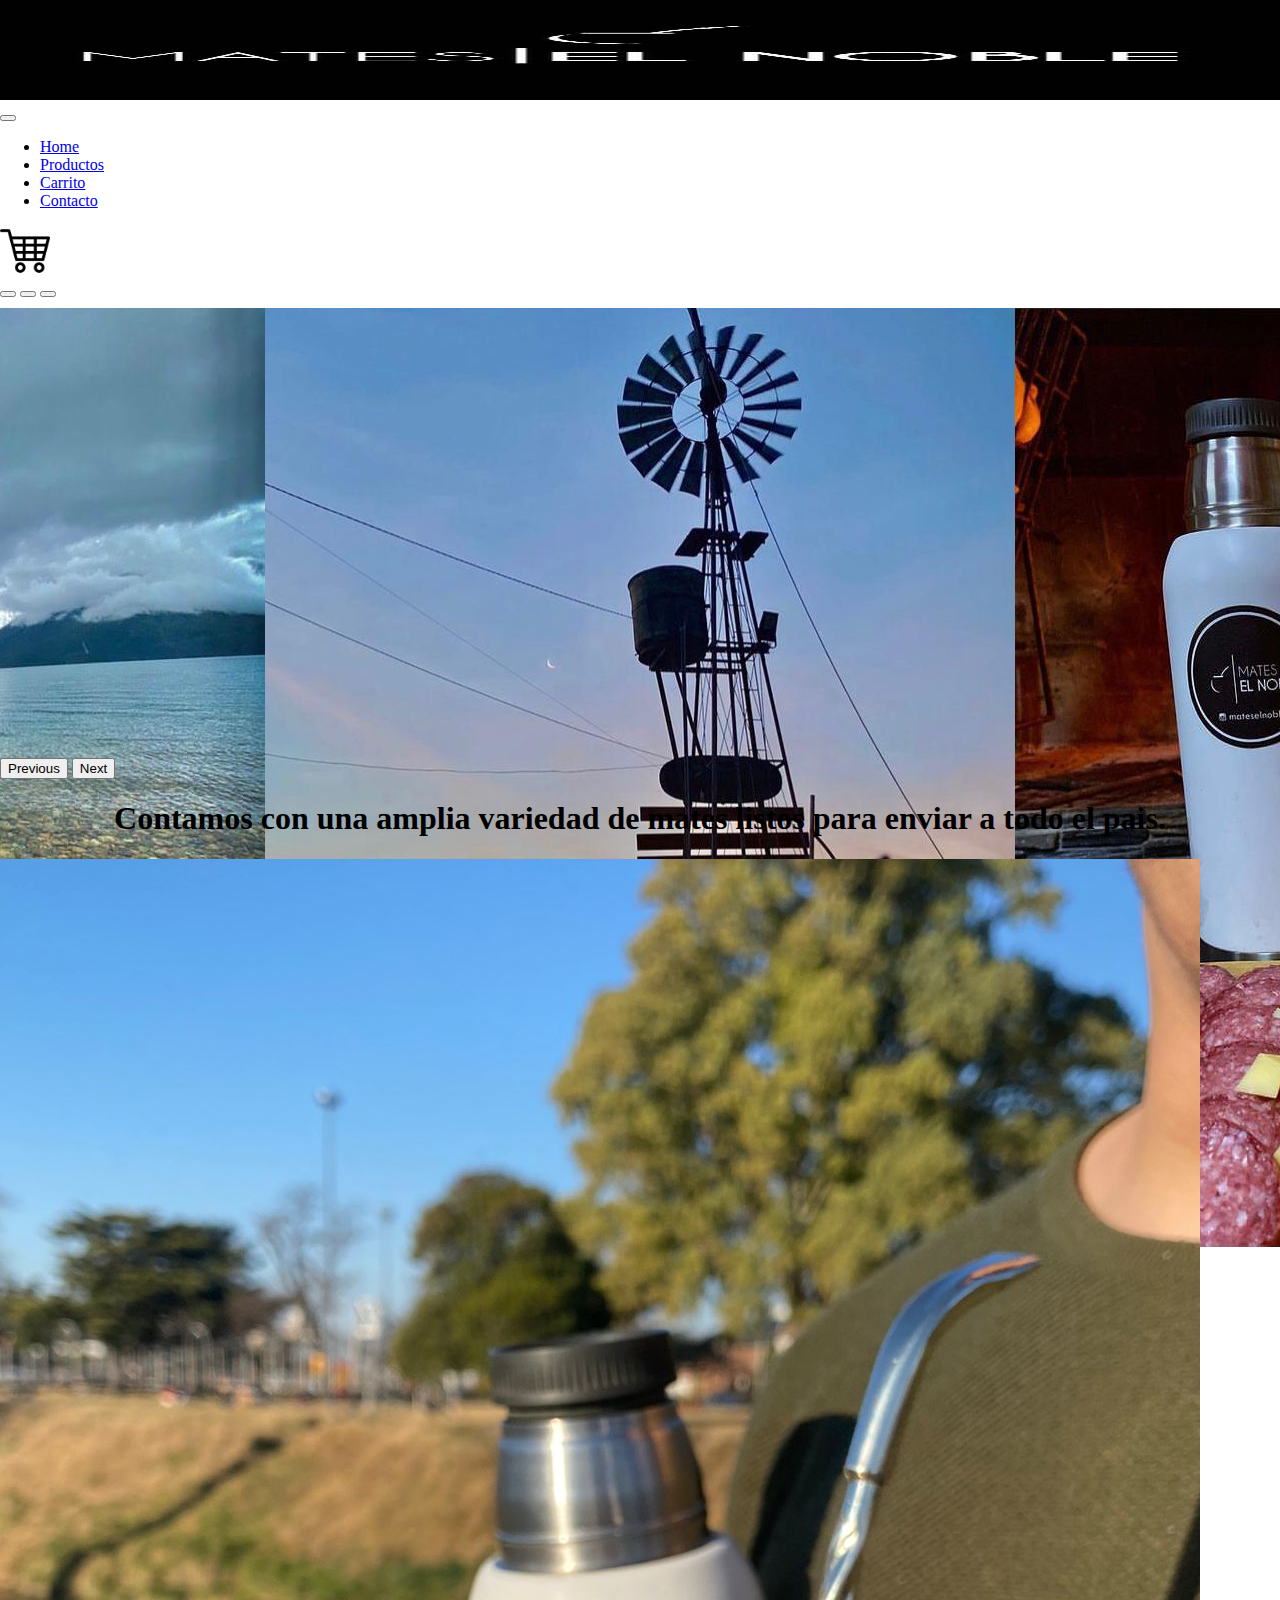
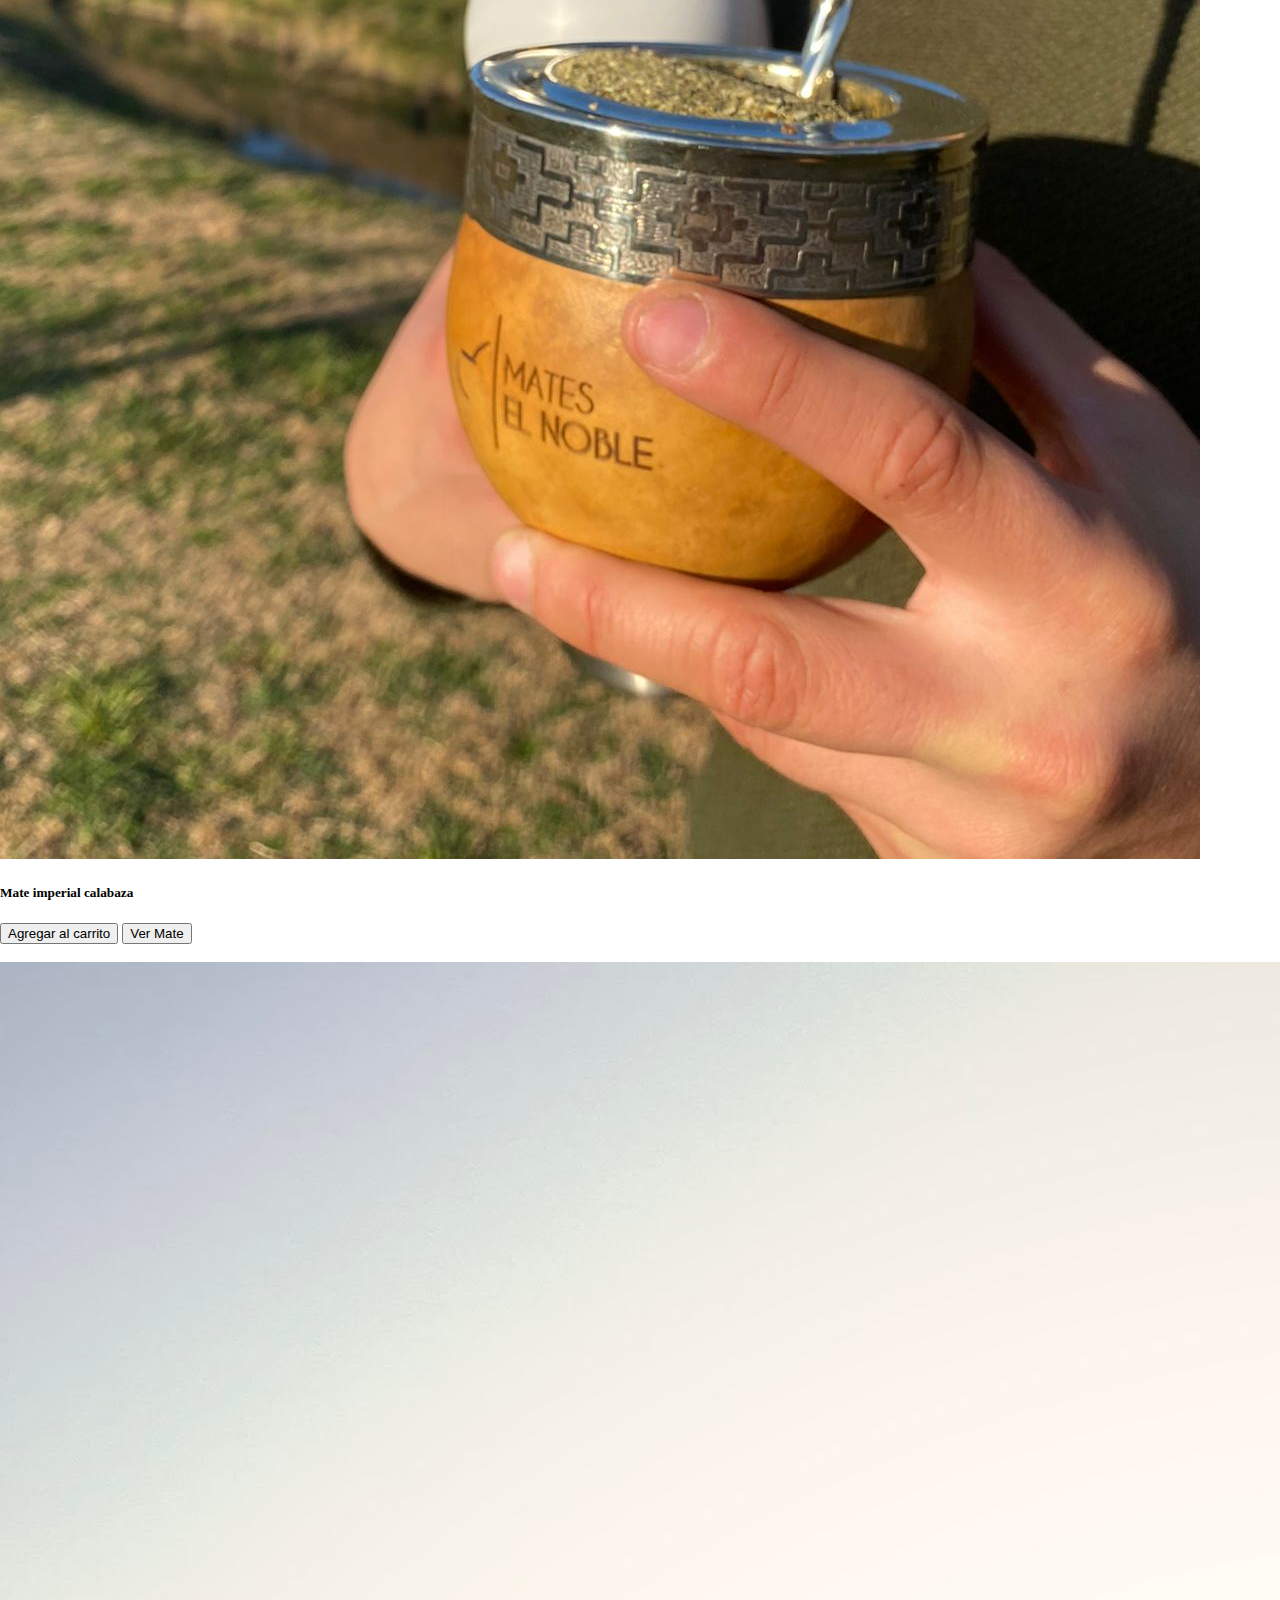
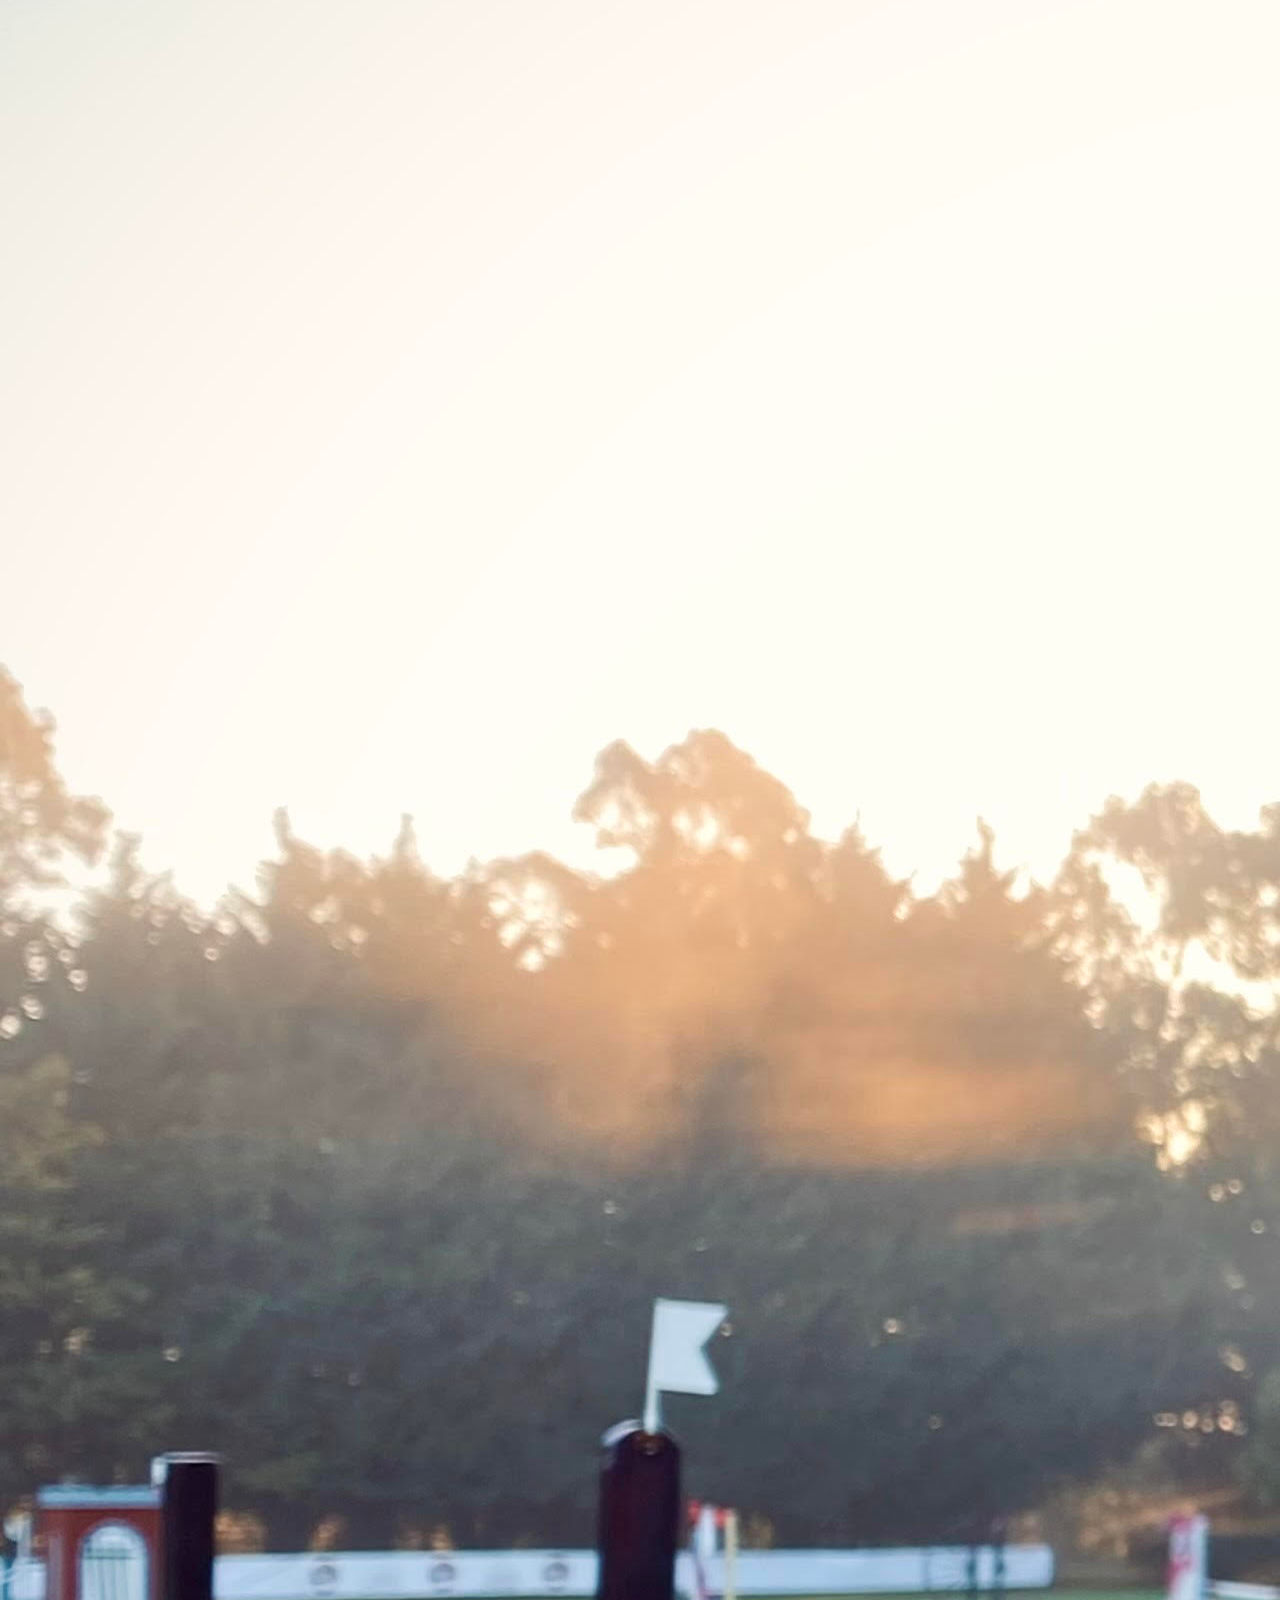
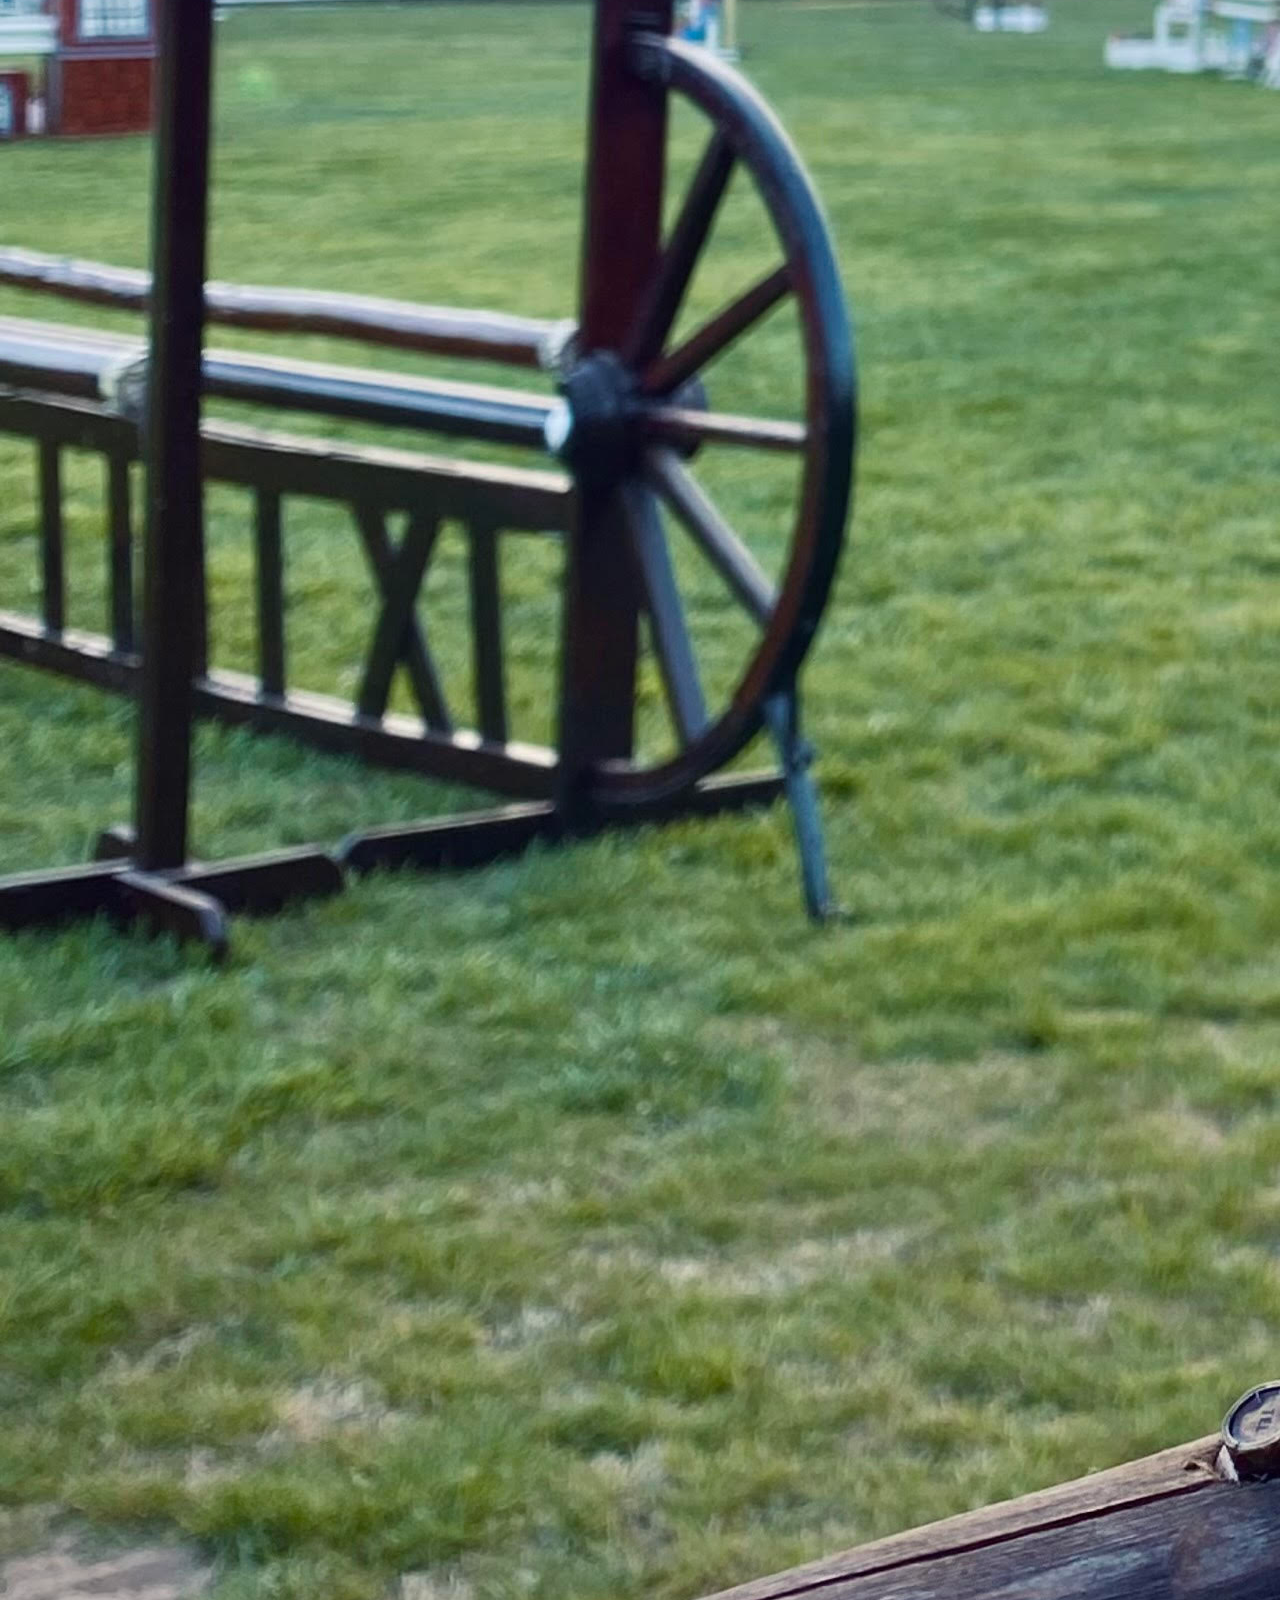
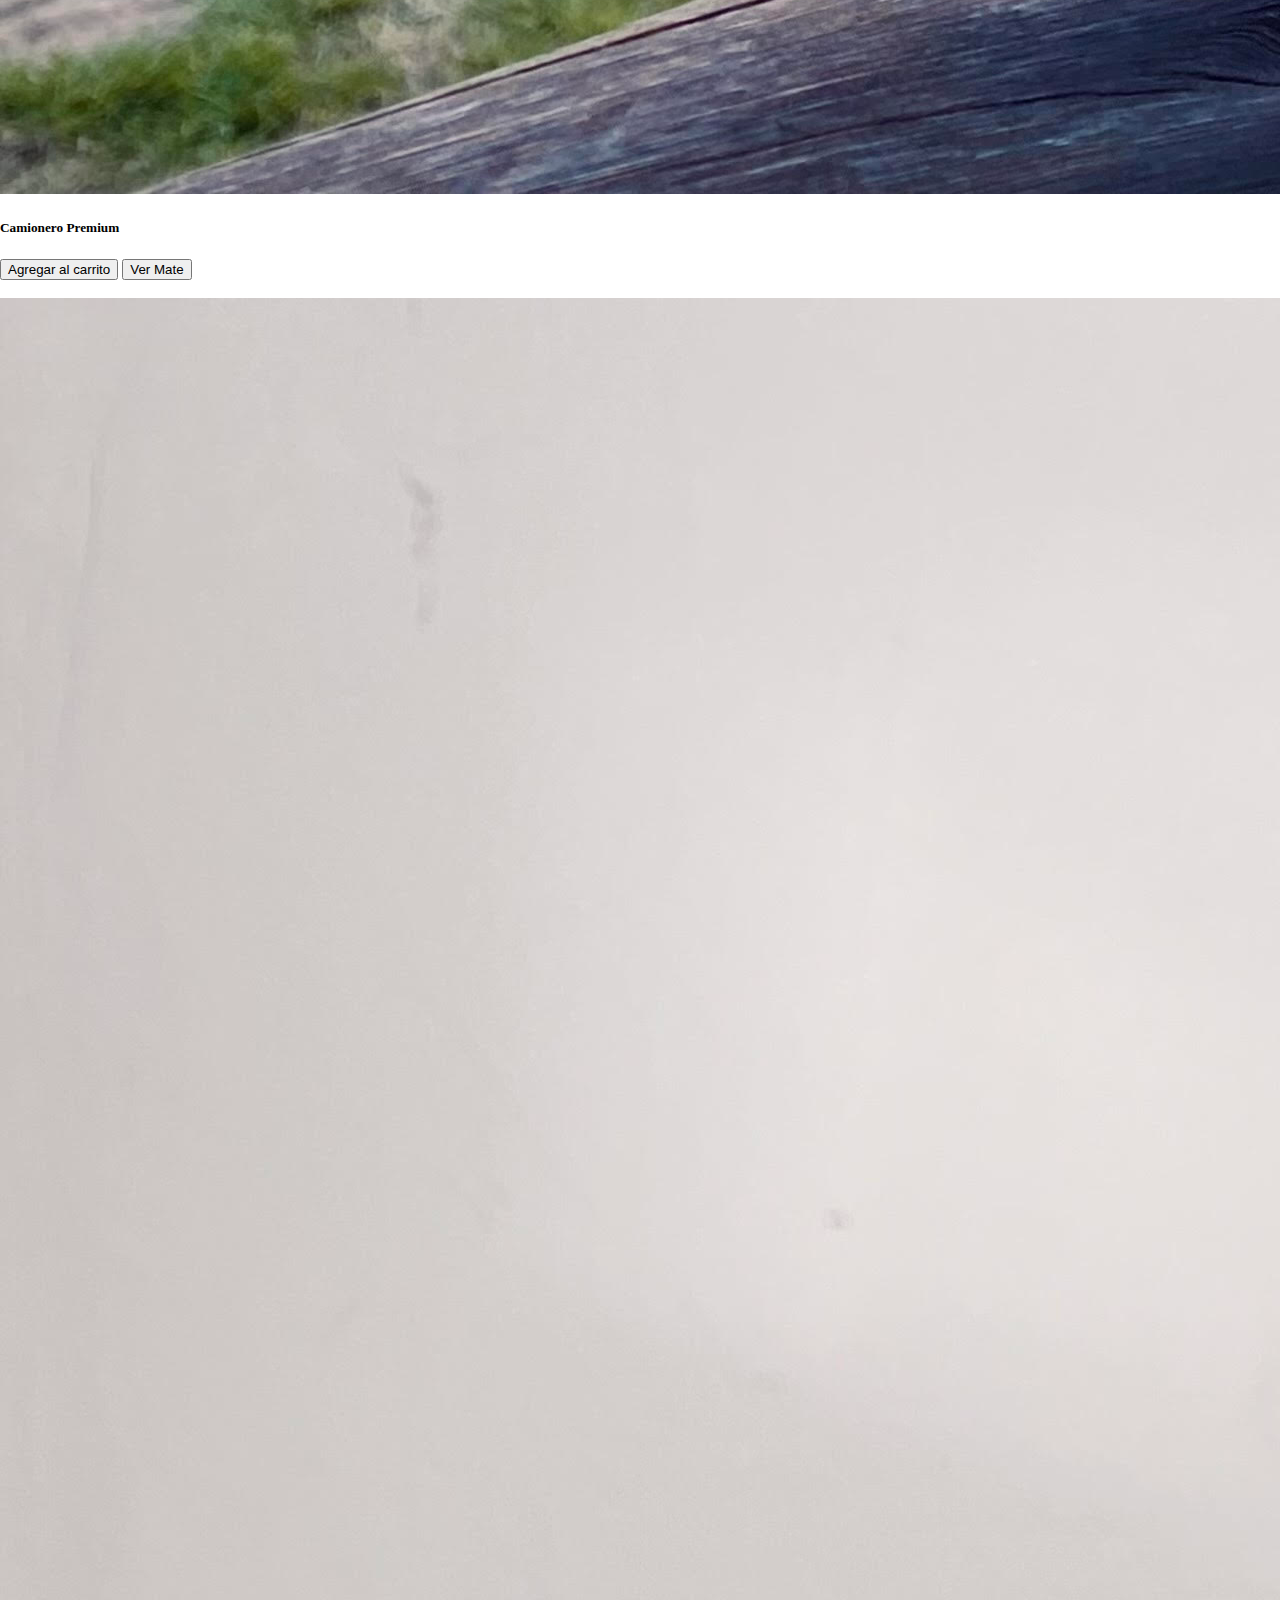
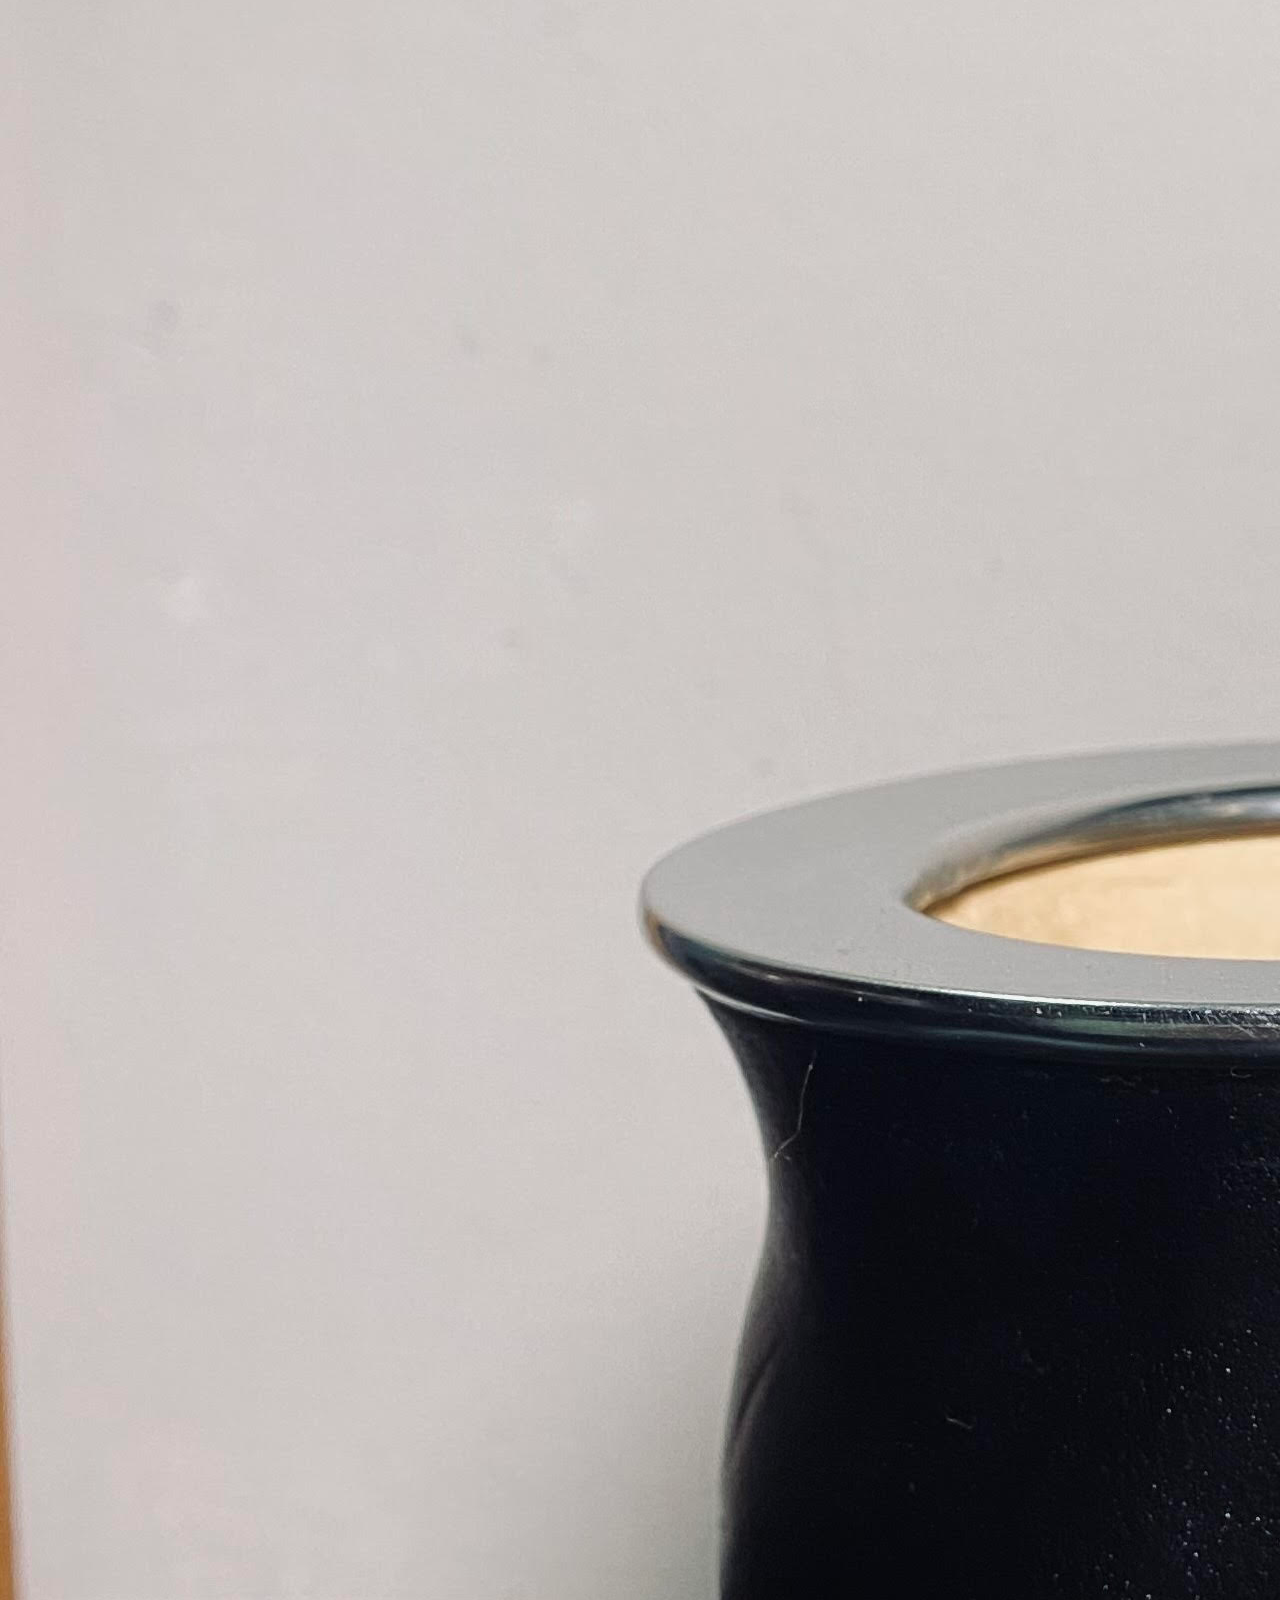
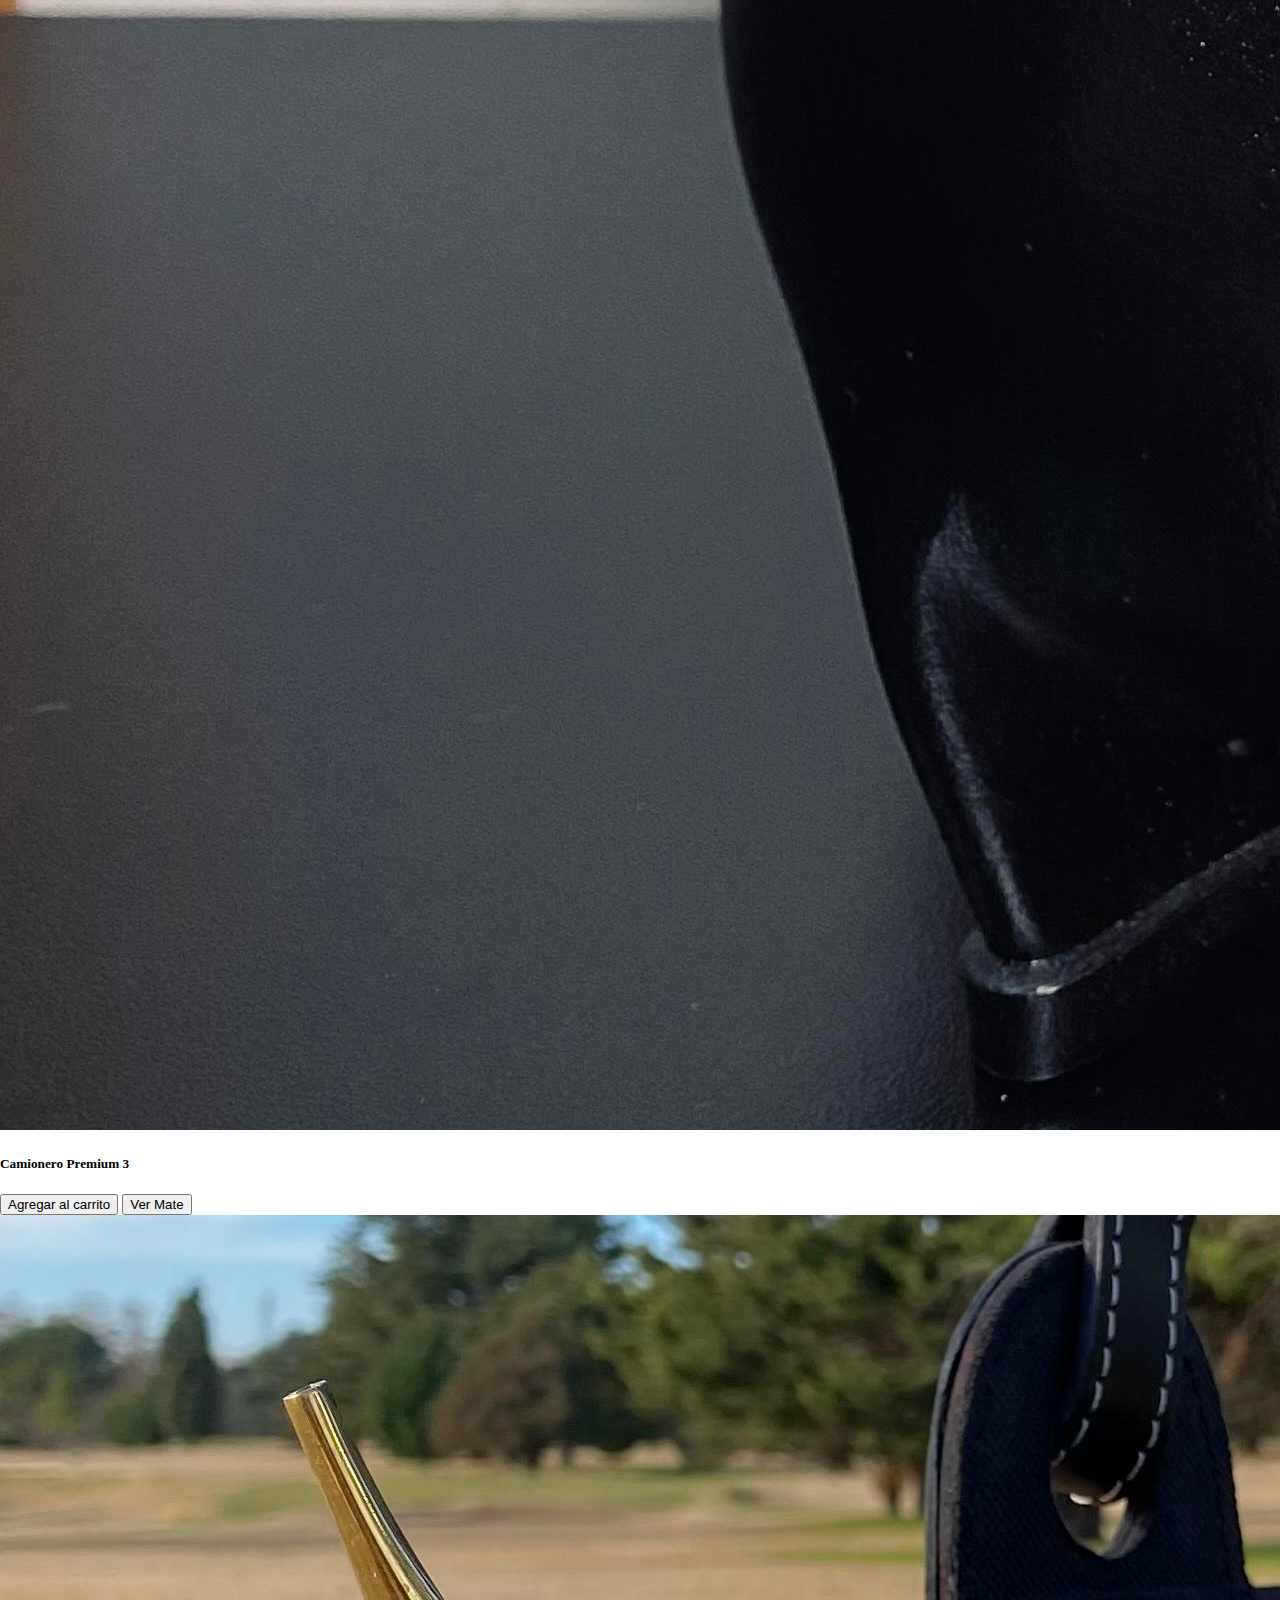
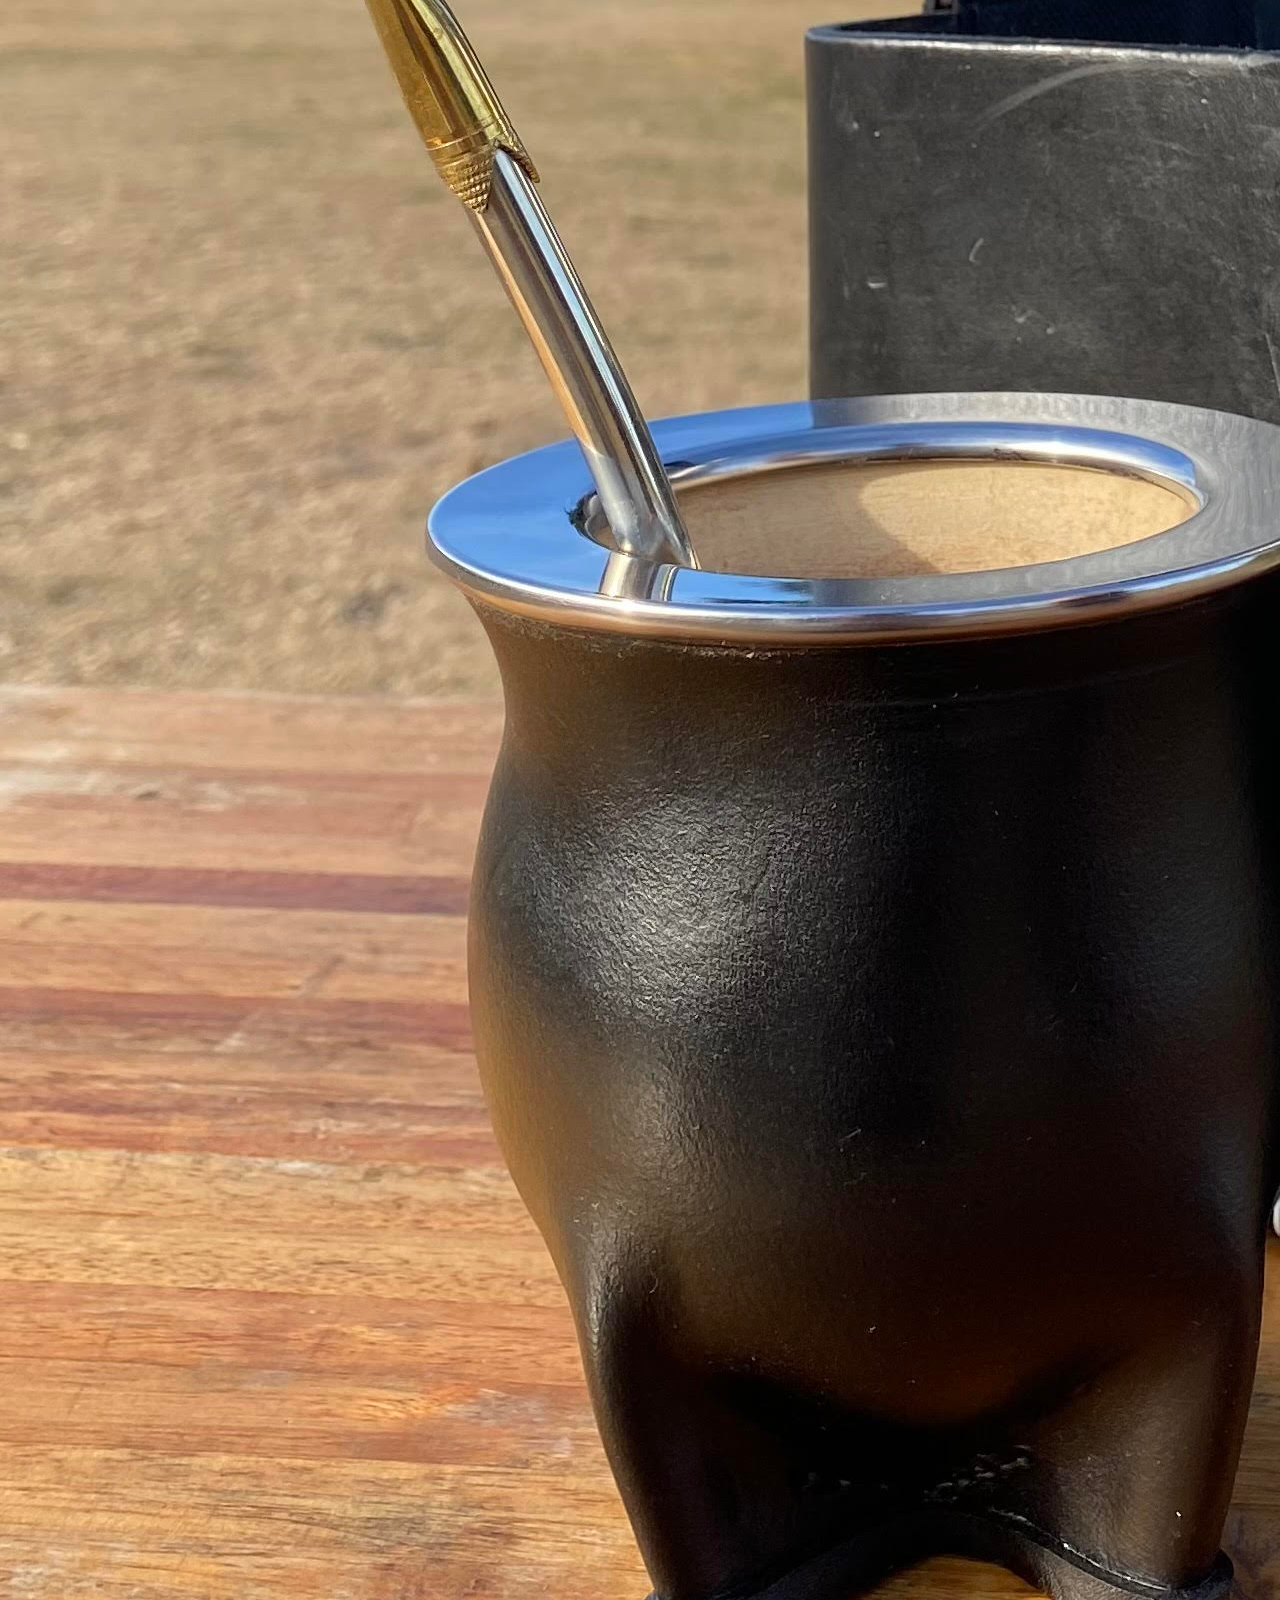
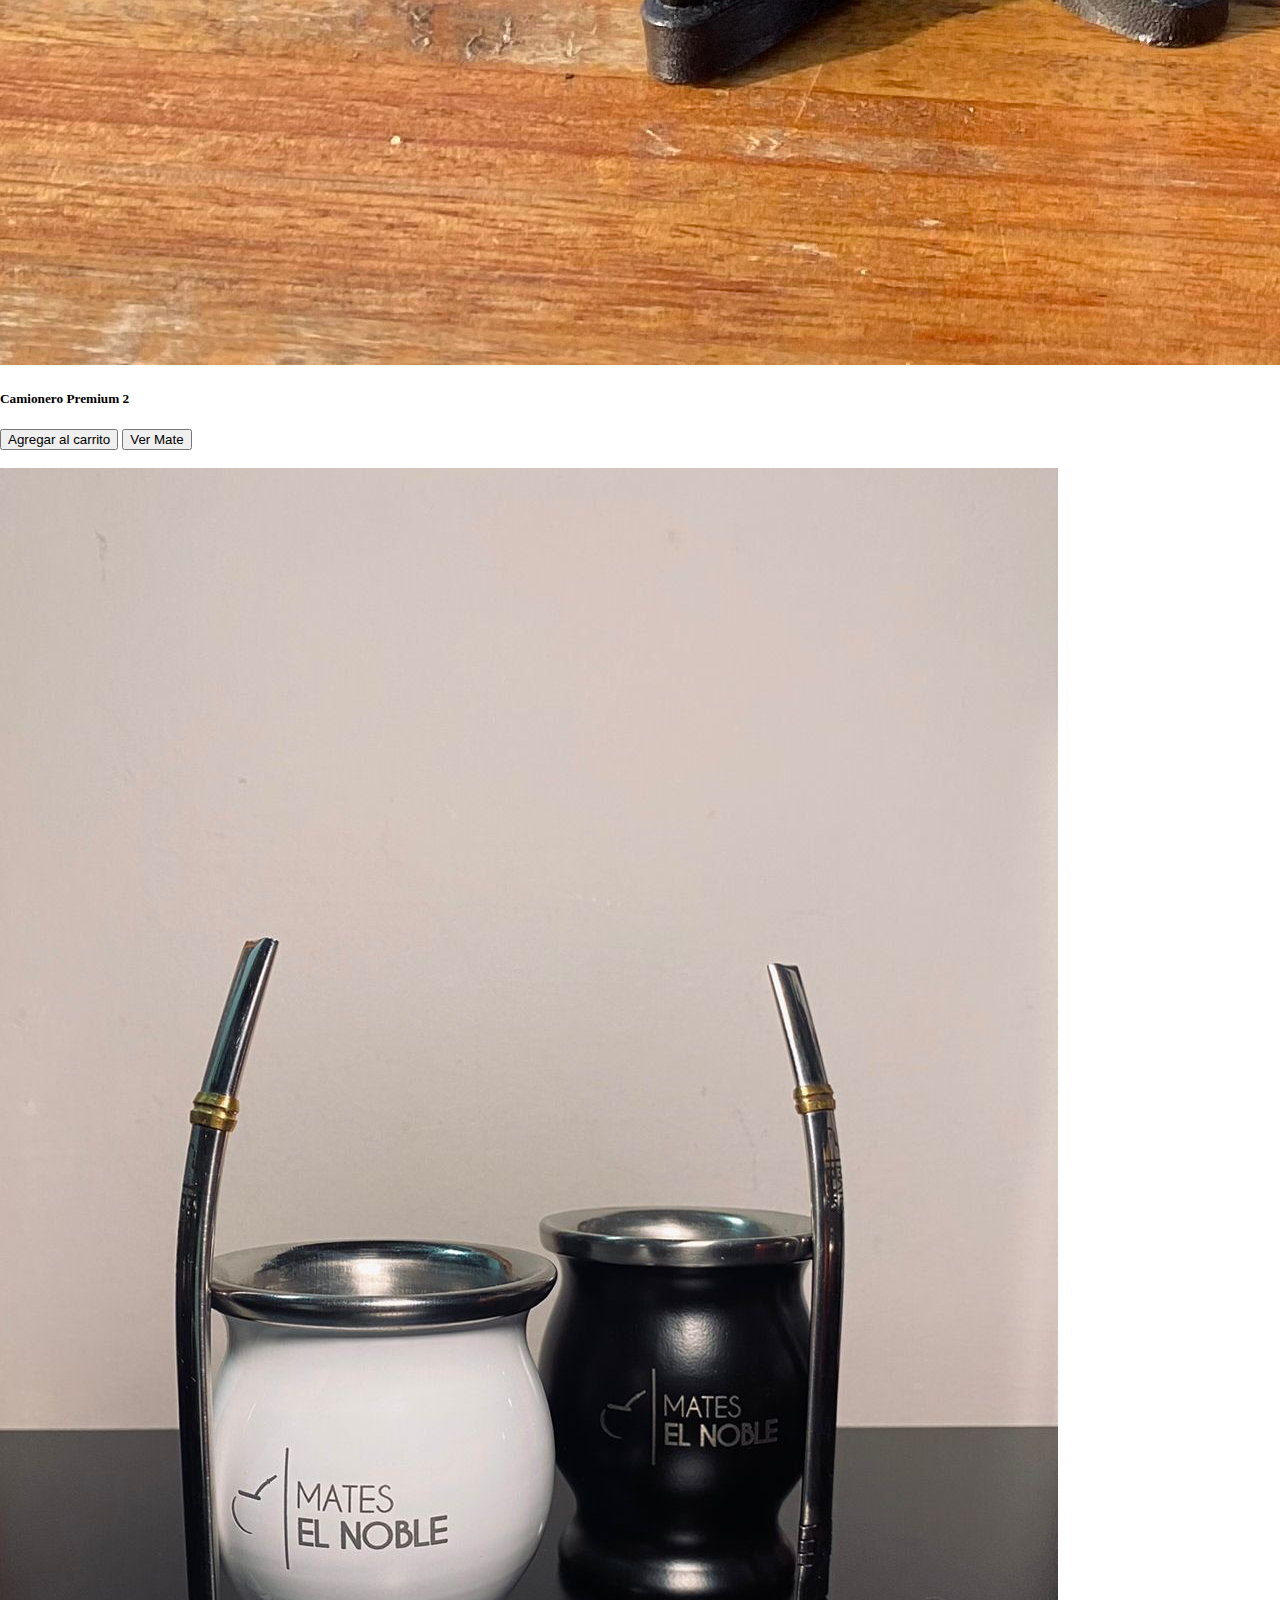
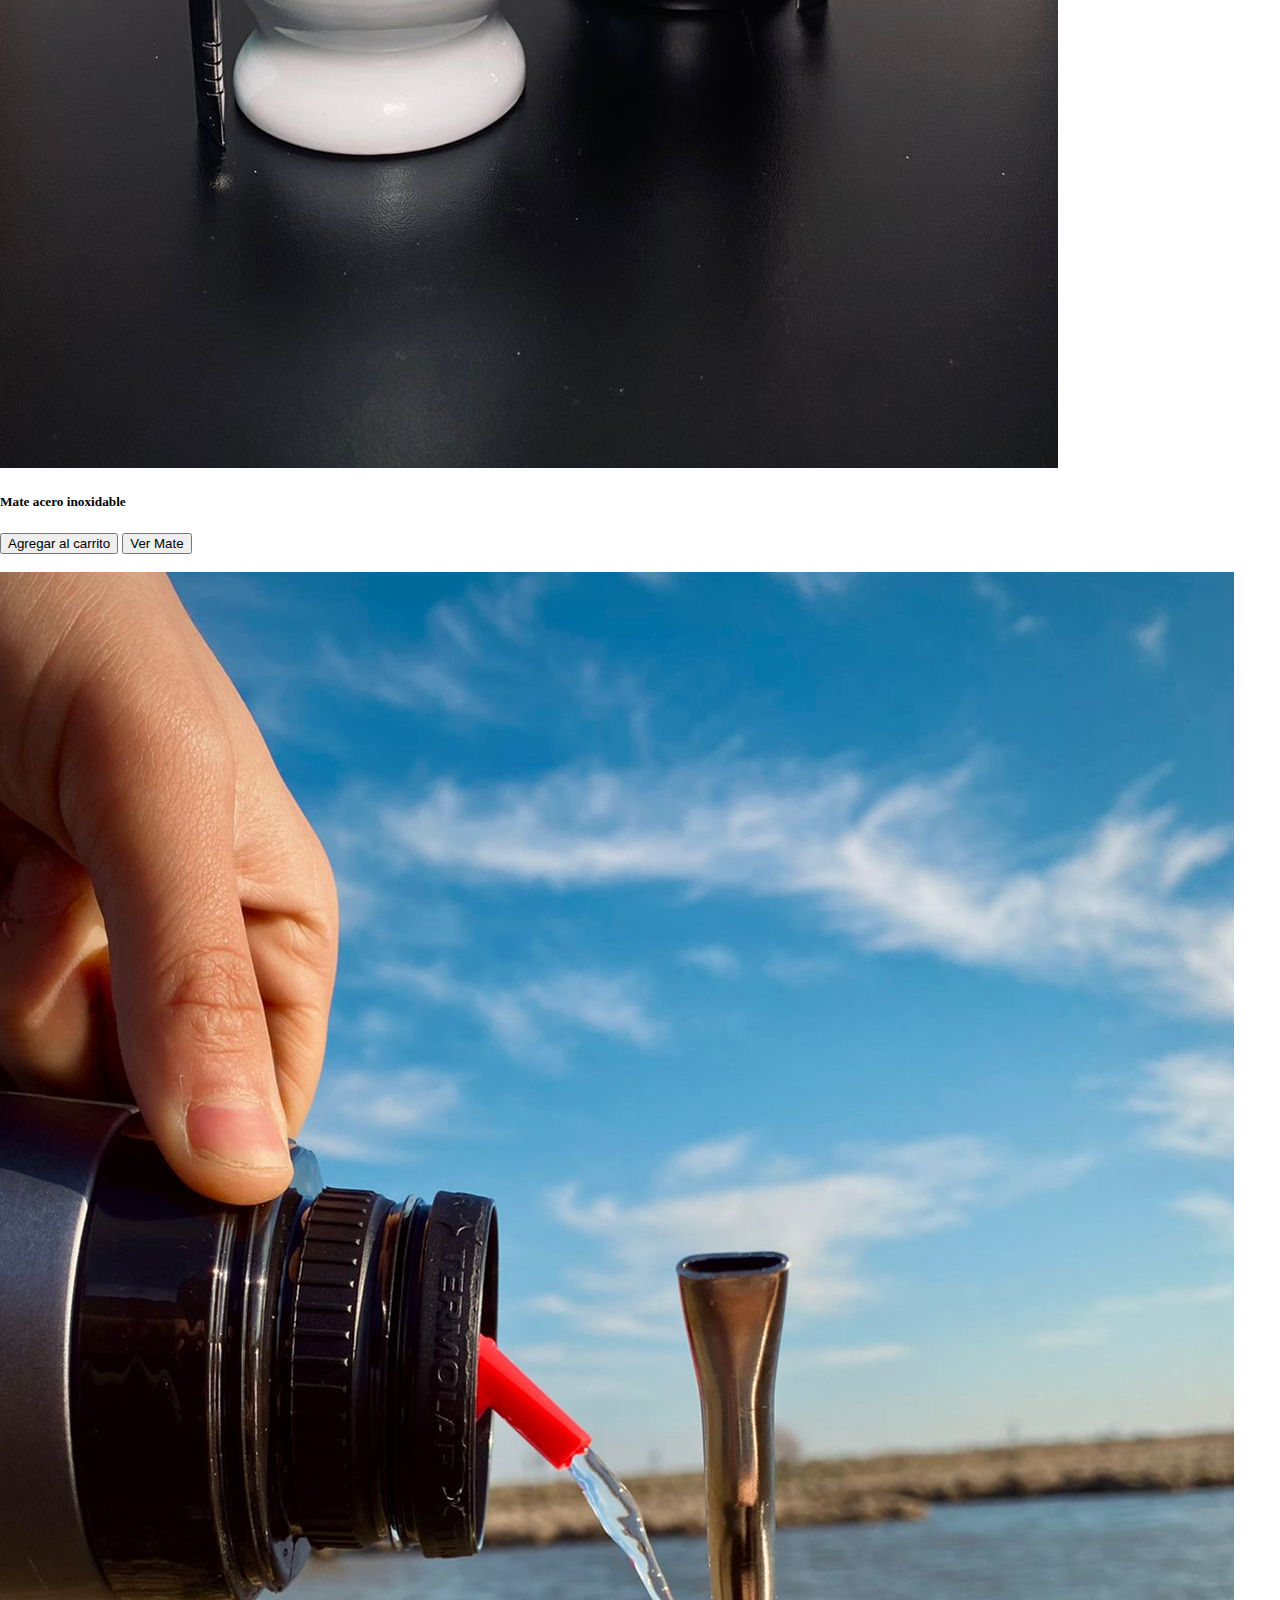
<file: index.html>
<!doctype html>
<html lang="en">
  <head>
    <meta charset="utf-8">
    <meta name="viewport" content="width=device-width, initial-scale=1">
    <title>Mates el noble</title>
    <link rel="stylesheet" href="style.css">
    <link href="https://cdn.jsdelivr.net/npm/bootstrap@5.2.1/dist/css/bootstrap.min.css" rel="stylesheet" integrity="sha384-iYQeCzEYFbKjA/T2uDLTpkwGzCiq6soy8tYaI1GyVh/UjpbCx/TYkiZhlZB6+fzT" crossorigin="anonymous">
  </head>
  <body>
    
<div class="text-bg-dark p-3">

<div class="container, container-sm, container-md, container-lg, container-xl, container-xxl">
        
      
    <header> 

      <nav id="nav" class="navbar navbar-expand-lg bg-light, shadow-lg p-3 mb-5 bg-body rounded">
            <div class="container">
              <a class="navbar-brand" href="index.html"><img id="logo" src="imagenes/logo.jpeg" alt=""> </a>
              <button class="navbar-toggler" type="button" data-bs-toggle="collapse" data-bs-target="#navbarNav" aria-controls="navbarNav" aria-expanded="false" aria-label="Toggle navigation">
                <span class="navbar-toggler-icon"></span>
              </button>
              <div class="collapse navbar-collapse" id="navbarNav">
                  <ul class="navbar-nav">
                    <li class="nav-item">
                      <a class="nav-link active" aria-current="page" href="index.html">Home</a>
                    </li>
                    <li class="nav-item">
                      <a class="nav-link" href="#">Productos</a>
                    </li>
                    <li class="nav-item">
                      <a class="nav-link" href="carrito.html">Carrito</a>
                    </li>

                    <li class="nav-item">
                      <a class="nav-link" href="#">Contacto</a>
                    </li>
                  </ul>
              </div>

              <a href="carrito.html"><img id="logoCarrito" src="imagenes/carrito.png" alt=""></a>
            </div>
      </nav>
              
    </header>
    

    <div id="carouselExampleIndicators" class="carousel slide" data-bs-ride="true">
      <div class="carousel-indicators">
        <button type="button" data-bs-target="#carouselExampleIndicators" data-bs-slide-to="0" class="active" aria-current="true" aria-label="Slide 1"></button>
        <button type="button" data-bs-target="#carouselExampleIndicators" data-bs-slide-to="1" aria-label="Slide 2"></button>
        <button type="button" data-bs-target="#carouselExampleIndicators" data-bs-slide-to="2" aria-label="Slide 3"></button>
      </div>

      <div id="slides" class="carousel-inner">
          <div class="carousel-item active">
            <img src="imagenes/WhatsApp Image 2022-09-27 at 1.54.58 PM.jpeg" class="d-block w-25" alt="...">
          </div>
          <div class="carousel-item">
            <img src="imagenes/mate molino.jpeg" class="d-block w-25" alt="...">
          </div>
          <div class="carousel-item">
            <img src="imagenes/mate picada.jpeg" class="d-block w-25" alt="...">
          </div>

      </div>

      <button class="carousel-control-prev" type="button" data-bs-target="#carouselExampleIndicators" data-bs-slide="prev">
        <span class="carousel-control-prev-icon" aria-hidden="true"></span>
        <span class="visually-hidden">Previous</span>
      </button>
      <button class="carousel-control-next" type="button" data-bs-target="#carouselExampleIndicators" data-bs-slide="next">
        <span class="carousel-control-next-icon" aria-hidden="true"></span>
        <span class="visually-hidden">Next</span>
      </button>
    </div>


    <h1 id="titulo" class="font-monospace, fs-4">Contamos con una amplia variedad de mates listos para enviar a todo el pais.</h1>

    <section id="section">
        
          <div id="cards" class="row">

              <div class="col">

                  <div class="card" style="width: 18rem;">
                    <img id="mateImperialCalabaza" src="imagenes/mate imperial calabaza.jpeg" class="card-img-top" alt="...">
                    <div class="card-body">
                      <h5 class="card-title, text-dark">Mate imperial calabaza</h5>                     
                      <button id="AgregarMate1" class="btn btn-primary, text-bg-dark p-2">Agregar al carrito</button>
                      <button id="VerMate" class="btn btn-primary, text-bg-dark p-2"> Ver Mate</button>
                    </div>
                  </div>
                <br>
                  <div class="card" style="width: 18rem;">
                    <img id="camioneroPremium" src="imagenes/camioneroPremium.jpg" class="card-img-top" alt="...">
                    <div class="card-body">
                      <h5 class="card-title, text-dark">Camionero Premium</h5>                      
                      <button id="AgregarMate2" class="btn btn-primary, text-bg-dark p-2">Agregar al carrito</button>
                      <button id="VerMate" class="btn btn-primary, text-bg-dark p-2"> Ver Mate</button>
                    </div>
                  </div>
                  <br>
                  <div class="card" style="width: 18rem;">
                    <img id="camioneroPremium3" src="imagenes/camioneroPremium3.jpg" class="card-img-top" alt="...">
                    <div class="card-body">
                      <h5 class="card-title, text-dark">Camionero Premium 3</h5>                      
                      <button id="AgregarMate3" class="btn btn-primary, text-bg-dark p-2">Agregar al carrito</button>
                      <button id="VerMate" class="btn btn-primary, text-bg-dark p-2"> Ver Mate</button>
                    </div>
                  </div>

              </div>




              <div class="col">
                
                <div class="card" style="width: 18rem;">
                  <img id="camioneroPremium2" src="imagenes/camioneroPremium2.jpg" class="card-img-top" alt="...">
                  <div class="card-body">
                    <h5 class="card-title, text-dark">Camionero Premium 2</h5>                    
                    <button id="AgregarMate4" class="btn btn-primary, text-bg-dark p-2">Agregar al carrito</button>
                    <button id="VerMate" class="btn btn-primary, text-bg-dark p-2"> Ver Mate</button>
                  </div>
                </div>
              <br>
                <div class="card" style="width: 18rem;">
                  <img id="mateAceroInoxidable" src="imagenes/mate acero inoxidable.jpeg" class="card-img-top" alt="...">
                  <div class="card-body">
                    <h5 class="card-title, text-dark">Mate acero inoxidable</h5>                  
                      <button id="AgregarMate5" class="btn btn-primary, text-bg-dark p-2">Agregar al carrito</button>
                      <button id="VerMate" class="btn btn-primary, text-bg-dark p-2"> Ver Mate</button>
                  </div>
                </div>
                <br>
                <div class="card" style="width: 18rem;">
                  <img id="mateImperialMarron" src="imagenes/mate imperial marron.jpeg" class="card-img-top" alt="...">
                  <div class="card-body">
                    <h5 class="card-title, text-dark">Mate imperial marron</h5>                   
                      <button id="AgregarMate6" class="btn btn-primary, text-bg-dark p-2">Agregar al carrito</button>
                      <button id="VerMate" class="btn btn-primary, text-bg-dark p-2"> Ver Mate</button>
                  </div>
                </div>

              </div>





              <div class="col">
                
                <div class="card" style="width: 18rem;">
                  <img id="mateTorpedo2" src="imagenes/mate torpedo 2.jpeg" class="card-img-top" alt="...">
                  <div class="card-body">
                    <h5 class="card-title, text-dark">Mate torpedo 2</h5>
                    <button id="AgregarMate7" class="btn btn-primary, text-bg-dark p-2">Agregar al carrito</button>
                      <button id="VerMate" class="btn btn-primary, text-bg-dark p-2"> Ver Mate</button>
                  </div>
                </div>
              <br>
                <div class="card" style="width: 18rem;">
                  <img id="mateTorpedo" src="imagenes/mate torpedo.jpeg" class="card-img-top" alt="...">
                  <div class="card-body">
                    <h5 class="card-title, text-dark">Mate torpedo</h5>
                    <button id="AgregarMate8" class="btn btn-primary, text-bg-dark p-2">Agregar al carrito</button>
                    <button id="VerMate" class="btn btn-primary, text-bg-dark p-2"> Ver Mate</button>
                  </div>
                </div>
                <br>
                <div class="card" style="width: 18rem;">
                  <img id="camioneroVirolaAlpaca" src="imagenes/mate camionero virola alpaca cincelada.jpeg" class="card-img-top" alt="...">
                  <div class="card-body">
                    <h5 class="card-title, text-dark">Mate camionero virola alpaca cincelada</h5>
                    <button id="AgregarMate9" class="btn btn-primary, text-bg-dark p-2">Agregar al carrito</button>
                      <button id="VerMate" class="btn btn-primary, text-bg-dark p-2"> Ver Mate</button>
                  </div>
                </div>
                
              </div>


          </div>

    </section>


   
      
   <div class="row">
    <h2>Completa el formulario para enviarte informacion como promociones y descuentos!</h2> <br>
    <br>
    <form method="GET">

        <label for="nombre">Nombre:</label> 
        <input type="text" id="nombre" placeholder="Escriba aqui su nombre" name="nombre" required="true"> <br/>
        <br>
        <label for="surname">Apellido:</label> 
        <input type="text" id="apellido" placeholder="Escriba aqui su apellido" name="apellido" required="true"> <br/>
        <br>

        <label for="email">Email:</label> 
        <input type="email" id="email"  name="email" required="true" placeholder="Escriba aqui su email"> <br/>
        <br>

        <input type="submit">

    </form>
  </div>


   


  <footer class="bg-dark text-center text-white">
    <!-- Grid container -->
    <div class="container p-4 pb-0">
      <!-- Section: Social media -->
      <section class="mb-4">
        <!-- Facebook -->
        <a class="btn btn-outline-light btn-floating m-1" href="#!" role="button"><i class="fab fa-facebook-f"></i></a>

        <!-- Twitter -->
        <a class="btn btn-outline-light btn-floating m-1" href="#!" role="button"><i class="fab fa-twitter"></i></a>

        <!-- Google -->
        <a class="btn btn-outline-light btn-floating m-1" href="#!" role="button"><i class="fab fa-google"></i></a>

        <!-- Instagram -->
        <a class="btn btn-outline-light btn-floating m-1" href="#!" role="button"><i class="fab fa-instagram"></i></a>

        <!-- Linkedin -->
        <a class="btn btn-outline-light btn-floating m-1" href="#!" role="button"><i class="fab fa-linkedin-in"></i></a>

        <!-- Github -->
        <a class="btn btn-outline-light btn-floating m-1" href="#!" role="button"><i class="fab fa-github"></i></a>
      </section>
      <!-- Section: Social media -->
    </div>
    <!-- Grid container -->

    <!-- Copyright -->
    <div class="text-center p-3" style="background-color: rgba(0, 0, 0, 0.2);">
      © 2022 Todos los derechos reservados - Mates El Noble
      
    </div>
    <!-- Copyright -->
  </footer>
    
    
</div>
    
</div>
    
    
    
    
    
    
    
    
    
    
    
    
    
    
    
    
    
    
    
    <script src="https://cdn.jsdelivr.net/npm/bootstrap@5.2.1/dist/js/bootstrap.bundle.min.js" integrity="sha384-u1OknCvxWvY5kfmNBILK2hRnQC3Pr17a+RTT6rIHI7NnikvbZlHgTPOOmMi466C8" crossorigin="anonymous"></script>
    <script src="js/mates.js"></script>
    <script src="js/main.js"></script>
  </body>
</html>
</file>
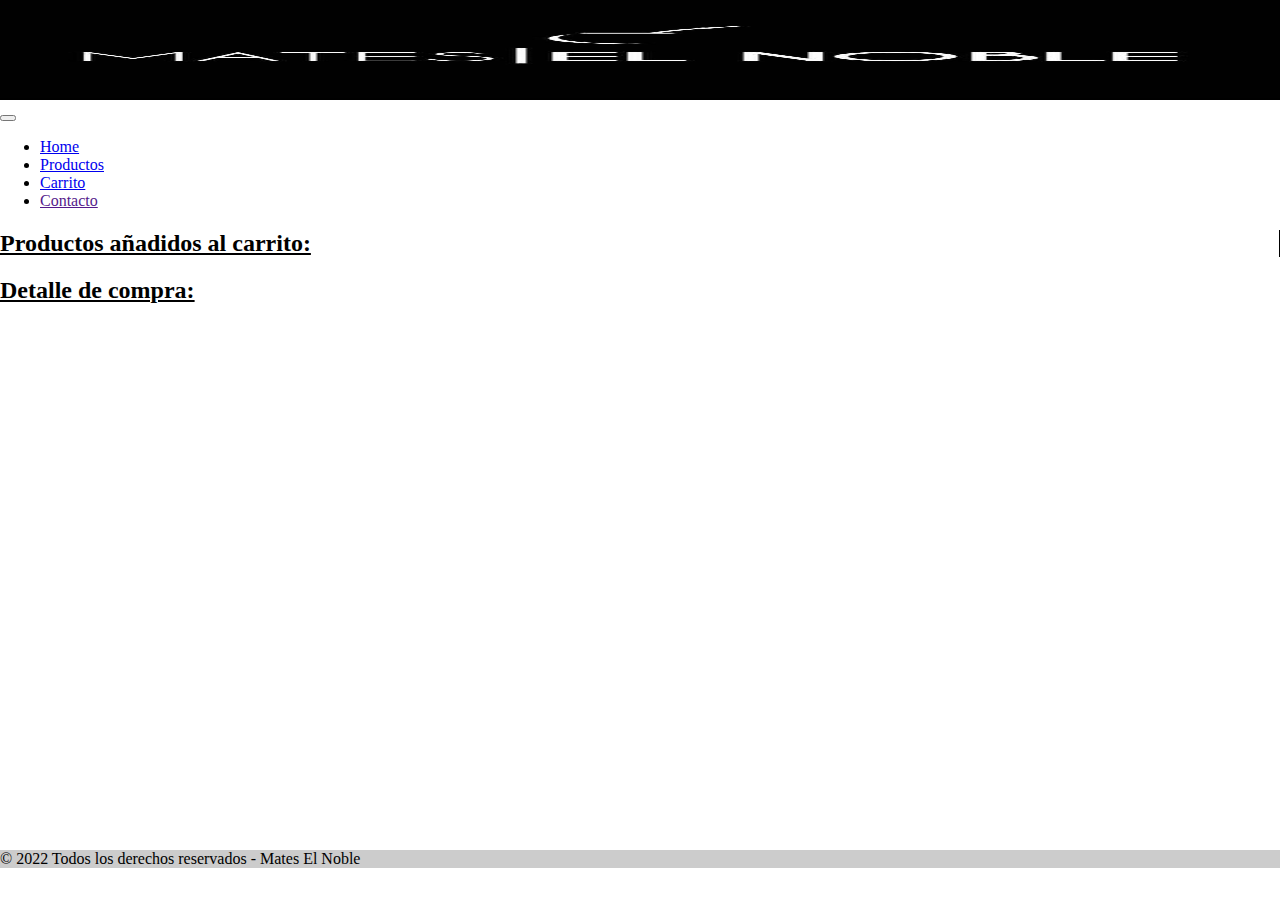
<file: carrito.html>
<!DOCTYPE html>
<html lang="en">
<head>
    <meta charset="UTF-8">
    <meta http-equiv="X-UA-Compatible" content="IE=edge">
    <meta name="viewport" content="width=device-width, initial-scale=1.0">
    <title>Carrito-Mates el Noble</title>
    <link rel="stylesheet" href="style.css">
    <link href="https://cdn.jsdelivr.net/npm/bootstrap@5.2.1/dist/css/bootstrap.min.css" rel="stylesheet" integrity="sha384-iYQeCzEYFbKjA/T2uDLTpkwGzCiq6soy8tYaI1GyVh/UjpbCx/TYkiZhlZB6+fzT" crossorigin="anonymous">
</head>
<body>
    <div class="text-bg-dark p-3">
        <div class="container, container-sm, container-md, container-lg, container-xl, container-xxl">
            <header> 

                <nav id="nav" class="navbar navbar-expand-lg bg-light, shadow-lg p-3 mb-5 bg-body rounded">
                    <div class="container">
                        <a class="navbar-brand" href="#"><img id="logo" src="imagenes/logo.jpeg" alt=""> </a>
                        <button class="navbar-toggler" type="button" data-bs-toggle="collapse" data-bs-target="#navbarNav" aria-controls="navbarNav" aria-expanded="false" aria-label="Toggle navigation">
                        <span class="navbar-toggler-icon"></span>
                        </button>
                        <div class="collapse navbar-collapse" id="navbarNav">
                            <ul class="navbar-nav">
                                <li class="nav-item">
                                <a class="nav-link active" aria-current="page" href="index.html">Home</a>
                                </li>
                                <li class="nav-item">
                                <a class="nav-link" href="#">Productos</a>
                                </li>
                                <li class="nav-item">
                                <a class="nav-link" href="carrito.html">Carrito</a>
                                </li>
            
                                <li class="nav-item">
                                <a class="nav-link" href="">Contacto</a>
                                </li>
                            </ul>

                            
                        </div>
                    </div>
                </nav>
                        
            </header>
        </div>

    </div>




   


       <div class="row" id="espacioDeCompra">


                <div class="col" id="productoAnadido">
                    <h2 id="compraStyle">Productos añadidos al carrito:</h2>
                    <div id="muestraMate">
                        
                    </div>

                </div>



        

                <div class="col" id="detalleDePago">
                    <h2 id="compraStyle">Detalle de compra:</h2>
                    <div id="detalle"></div>

                </div>


        </div>



   















    <footer class="bg-dark text-center text-white">
            <!-- Grid container -->
            <div class="container p-4 pb-0">
            <!-- Section: Social media -->
            <section class="mb-4">
                <!-- Facebook -->
                <a class="btn btn-outline-light btn-floating m-1" href="#!" role="button"><i class="fab fa-facebook-f"></i></a>
        
                <!-- Twitter -->
                <a class="btn btn-outline-light btn-floating m-1" href="#!" role="button"><i class="fab fa-twitter"></i></a>
        
                <!-- Google -->
                <a class="btn btn-outline-light btn-floating m-1" href="#!" role="button"><i class="fab fa-google"></i></a>
        
                <!-- Instagram -->
                <a class="btn btn-outline-light btn-floating m-1" href="#!" role="button"><i class="fab fa-instagram"></i></a>
        
                <!-- Linkedin -->
                <a class="btn btn-outline-light btn-floating m-1" href="#!" role="button"><i class="fab fa-linkedin-in"></i></a>
        
                <!-- Github -->
                <a class="btn btn-outline-light btn-floating m-1" href="#!" role="button"><i class="fab fa-github"></i></a>
            </section>
            <!-- Section: Social media -->
            </div>
            <!-- Grid container -->
        
            <!-- Copyright -->
            <div class="text-center p-3" style="background-color: rgba(0, 0, 0, 0.2);">
            © 2022 Todos los derechos reservados - Mates El Noble
            
            </div>
            <!-- Copyright -->
      </footer>







<script src="https://cdn.jsdelivr.net/npm/bootstrap@5.2.1/dist/js/bootstrap.bundle.min.js" integrity="sha384-u1OknCvxWvY5kfmNBILK2hRnQC3Pr17a+RTT6rIHI7NnikvbZlHgTPOOmMi466C8" crossorigin="anonymous"></script>
<script src="js/mates.js"></script>
<script src="js/main.js"></script>
</body>
</html>
</file>
<file: style.css>
body{
    margin: 0;
    padding: 0;
}


#slides{
    margin-top: 10px;
    display: flex;
    justify-content:center;
    height: 450px;
}

#titulo{
    text-align: center;
}

section{

    margin-top: 20px;
}

#logo{
    height: 100px ;
    width: 100%;
}

#section{
    margin-bottom: 10px;
    border-bottom: 1px solid white;
}

#cards{

    margin-bottom: 10px;
}

#logoCarrito{
    height: 50px;
}



/*Pagina de carrito */


#espacioDeCompra{
    margin-top: 10px;
    margin-bottom: 10px;
    height: 600px;
    width: 100%;
}

#productoAnadido{
    border-right: 1px solid black;
}

#compraStyle{
    text-decoration: underline;
}
</file>
